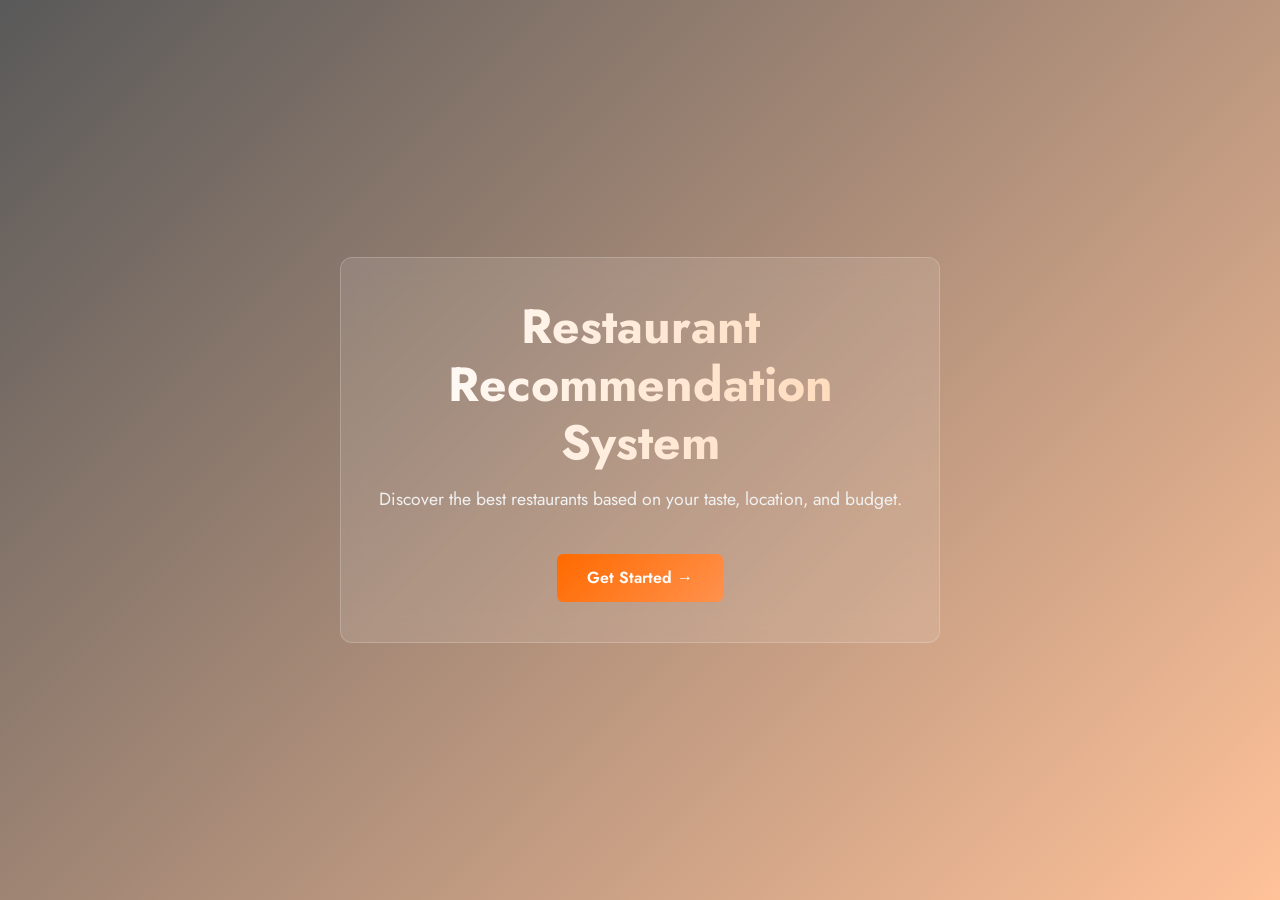
<file: templates/index.html>
<!DOCTYPE html>
<html lang="en">
<head>
    <meta charset="UTF-8">
    <meta name="viewport" content="width=device-width, initial-scale=1.0">
    <title>Restaurant Recommendation System</title>

    <link rel="icon" href="https://cdn-icons-png.flaticon.com/512/1046/1046784.png">

    <!-- Bootstrap -->
    <link href="https://cdn.jsdelivr.net/npm/bootstrap@5.3.3/dist/css/bootstrap.min.css" rel="stylesheet">

    <!-- Jost Font -->
    <link href="https://fonts.googleapis.com/css2?family=Jost:wght@300;400;500;600;700&display=swap" rel="stylesheet">

    <style>
        body {
            font-family: 'Jost', sans-serif;
            margin: 0;
        }

        /* HERO SECTION */
        .hero {
            min-height: 100vh;
            display: flex;
            align-items: center;
            justify-content: center;
            text-align: center;
            color: #fff;

            background:
                linear-gradient(135deg, rgba(0,0,0,0.65), rgba(255,102,0,0.4)),
                url('https://images.unsplash.com/photo-1504674900247-0877df9cc836?auto=format&fit=crop&w=1600&q=80');

            background-size: cover;
            background-position: center;
        }

        /* CARD */
        .hero-card {
            background: rgba(255,255,255,0.1);
            backdrop-filter: blur(12px);
            border: 1px solid rgba(255,255,255,0.2);
            padding: 40px 30px;
            border-radius: 12px;
            max-width: 600px;
        }

        /* TITLE */
        .hero-title {
            font-size: 3rem;
            font-weight: 700;
            background: linear-gradient(90deg, #ffffff, #ffd6b3);
            -webkit-background-clip: text;
            -webkit-text-fill-color: transparent;
        }

        .hero-subtitle {
            margin-top: 15px;
            color: #f1f1f1;
            font-size: 1.1rem;
        }

        /* BUTTON */
        .btn-start {
            margin-top: 25px;
            padding: 12px 30px;
            font-size: 1rem;
            font-weight: 600;
            border-radius: 6px;
            border: none;
            background: linear-gradient(135deg, #ff6a00, #ff914d);
            color: #fff;
            transition: 0.3s;
        }

        .btn-start:hover {
            background: linear-gradient(135deg, #e85f00, #ff7f32);
            transform: translateY(-2px);
        }

        /* MOBILE */
        @media (max-width: 768px) {
            .hero-title {
                font-size: 2rem;
            }

            .hero-card {
                padding: 25px;
            }
        }
    </style>
</head>

<body>

<div class="hero">
    <div class="hero-card">

        <h1 class="hero-title">Restaurant Recommendation System</h1>

        <p class="hero-subtitle">
            Discover the best restaurants based on your taste, location, and budget.
        </p>

        <a href="/recommend" class="btn btn-start">
            Get Started →
        </a>

    </div>
</div>

</body>
</html>
</file>
